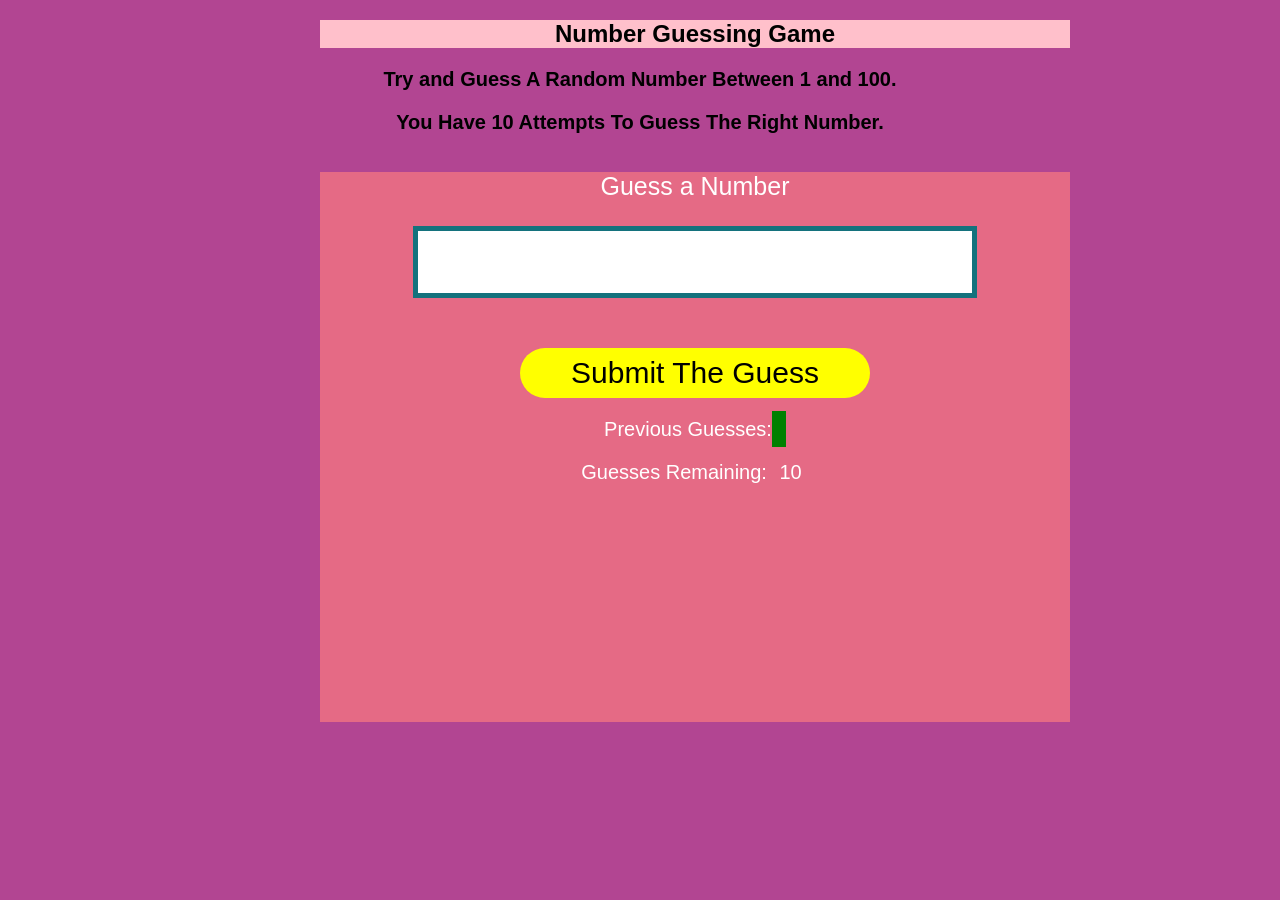
<file: index.html>
<!DOCTYPE html>
<html lang="en">
<head>
    <meta charset="UTF-8">
    <meta name="viewport" content="width=device-width, initial-scale=1.0">
    <link rel="stylesheet" href="style.css">
    <title>Number Guessing Game</title>
</head>
<body>
    <h2>Number Guessing Game</h2>
    <p><b>Try and Guess A Random Number Between 1 and 100.</b></p>
    <p><b>You Have 10 Attempts To Guess The Right Number.</b></p>
    <br>
    <div id="wrapper" >
        <form class="form">
            <label> Guess a Number</label>
            <input type="text" id="guessField" class="guessField">
            <input type="submit" id="subt" value="Submit The Guess" class="guessSubmit">
        </form>
        <div class="resultParas">
            <p>Previous Guesses: <span class="guesses"></span></p>
            <p>Guesses Remaining: <span class="lastResult">10</span></p>
            <p class="lowOrHi"></p><br><br>
        </div>
    </div>
    <script src="script.js"></script>
</body>
</html>
</file>
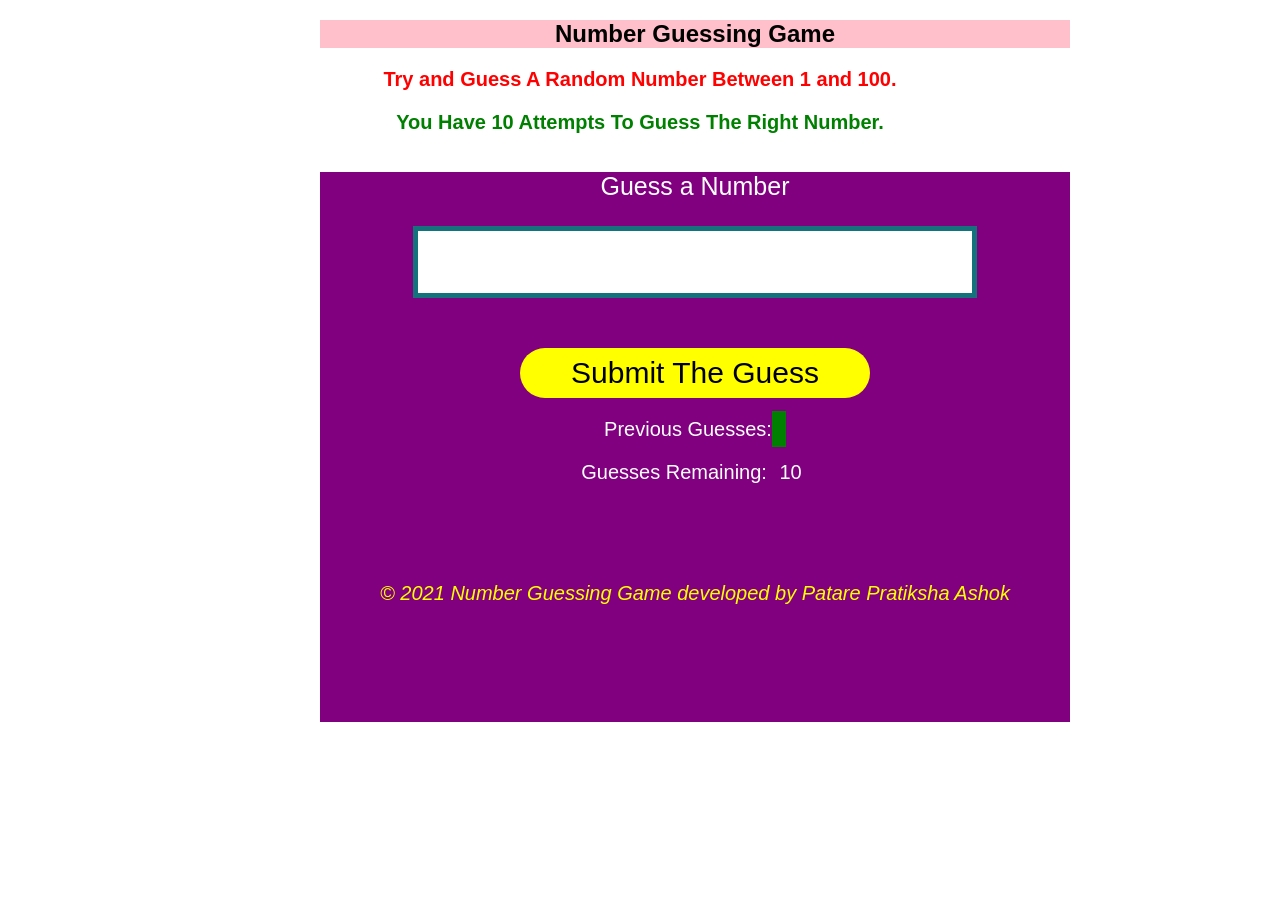
<file: NumberGuessingGame.html>
<!DOCTYPE html>
<html lang="en">
<head>
<title>Number Guessing Game</title>
</head>
<style type="text/css">
    html {
    font-family: sans-serif;
}

body {
    width: 50%;
    max-width: 750px;
    min-width: 480px;
    margin: 0 auto;
}

.lastResult {
    color: white;
    padding: 7px;
}

.guesses {
    color: white;
    padding: 7px;
}

button {
    background-color: pink;
    color: #fff;
    width: 250px;
    height: 50px;
    border-radius: 25px;
    font-size: 30px;
    border-style: none;
    margin-top: 30px;
}

#subt {
    background-color: yellow;
    color: #000;
    width: 350px;
    height: 50px;
    border-radius: 25px;
    font-size: 30px;
    border-style: none;
    margin-top: 50px;
}

#guessField {
    color: #000;
    width: 550px;
    height: 60px;
    border-style: none;
    margin-top: 25px;
    font-size: 20px;
    border: 5px solid #14727d;
    text-align: center;
}

#guess {
    font-size: 55px;
    margin-top: 120px;
    color: #fff;
}

.guesses {
    background-color: green;
}

#wrapper {
    box-sizing: border-box;
    text-align: center;
    width: 750px;
    height: 550px;
    background-color:purple;
    color: #fff;
    font-size: 25px;
}

h2 {
    background-color: pink;
    color: black;
    text-align: center;
    width: 750px;
}

p {
    font-size: 20px;
    text-align: center;
}
</style>
<body>
    <h2>Number Guessing Game</h2>
   <font color="red"> <p ><b>Try and Guess A Random Number Between 1 and 100.</p></font></b>
    <font color="green"><b><p>You Have 10 Attempts To Guess The Right Number.</p></font></b>
    </br>
    <div id="wrapper">
        <form class="form">
            <label> Guess a Number</label>
            <input type="text" id="guessField" class="guessField">
            <input type="submit" id="subt" value="Submit The Guess" class="guessSubmit">
        </form>

        <div class="resultParas">
            <p >Previous Guesses: <span class="guesses"></span></p>
            <p >Guesses Remaining: <span class="lastResult">10</span></p>
            <p class="lowOrHi"></p><br><br>
            <div class="copy-right"> 
        <div class="container">
         <font color="yellow"><p><i>© 2021 Number Guessing Game developed by Patare Pratiksha Ashok</p></i>
    </div> 
        </div>
    </div>

    <script>
        //Generate a random number between 1 and 500
let randomNumber = parseInt((Math.random()*100)+1);
const submit = document.querySelector('#subt');
const userInput = document.querySelector('#guessField');
const guessSlot = document.querySelector('.guesses');
const remaining = document.querySelector('.lastResult');
const startOver = document.querySelector('.resultParas');
const lowOrHi = document.querySelector('.lowOrHi');
const p = document.createElement('p');
let previousGuesses = [];
let numGuesses = 1;
let playGame = true;

if (playGame){
    subt.addEventListener('click', function(e){
        e.preventDefault();
        //Grab guess from user
        const guess = parseInt(userInput.value);
        validateGuess(guess);
    });
}

function validateGuess(guess){
    if (isNaN(guess)){
        alert('Please Enter a Valid Number');
    } else if (guess < 1) {
        alert('Please Enter a Number Greater Than 1!');
    } else if (guess > 100){
        alert('Please Enter a Number Less Than 100!')
    } else {
        //Keep record of number of attempted guesses
        previousGuesses.push(guess);
        //Check to see if game is over
        if (numGuesses === 11){
            displayGuesses(guess);
            displayMessage(`Game Over! Number was ${randomNumber}`);
            endGame();
        } else {
        //Display previous guessed numbers
        displayGuesses(guess);
        //Check guess and display if wrong
        checkGuess(guess);
        }
    }
}

function checkGuess(guess){
    //Display clue if guess is too high or too low
    if (guess === randomNumber){
        displayMessage(`Congratulations !!! You Have Guessed Correctly`);
        endGame();
    } else if (guess < randomNumber) {
        displayMessage(` Your Guess Is Too low! Try again!`);
    } else if (guess > randomNumber) {
        displayMessage(`Your Guess Is Too High! Try again!`);
    }
}

function displayGuesses(guess){
    userInput.value = '';
    guessSlot.innerHTML += `${guess}  `;
    numGuesses++
    remaining.innerHTML = `${11 - numGuesses}  `;
}

function displayMessage(message){
        lowOrHi.innerHTML = `<h1>${message}</h1>`
}

function endGame(){
    //Clear user input
    userInput.value = '';
    //Disable user input button
    userInput.setAttribute('disabled', '');
    //Display Start new Game Button
          p.classList.add('button');
          p.innerHTML = `<h1 id="newGame">Start New Game</h1>`
    startOver.appendChild(p);
    playGame = false;
    newGame();
}

function newGame(){
    const newGameButton = document.querySelector('#newGame');
    newGameButton.addEventListener('click', function(){
        //Pick a new random number
        randomNumber = parseInt((Math.random()*100)+1);
        previousGuesses = [];
        numGuesses = 1;
        guessSlot.innerHTML = '';
        lowOrHi.innerHTML = '';
        remaining.innerHTML = `${11 - numGuesses}  `;
        userInput.removeAttribute('disabled');
        startOver.removeChild(p);
        playGame = true;
    })
}
    </script>
</body>
</html>
</file>
<file: style.css>
html {
    font-family: sans-serif;
    background-color:#B24592;
}

body {
    width: 50%;
    max-width: 750px;
    min-width: 480px;
    margin: 0 auto;
}

.lastResult {
    color: white;
    padding: 7px;
}

.guesses {
    color: white;
    padding: 7px;
}

button {
    background-color: pink;
    color: #fff;
    width: 250px;
    height: 50px;
    border-radius: 25px;
    font-size: 30px;
    border-style: none;
    margin-top: 30px;
}

#subt {
    background-color: yellow;
    color: #000;
    width: 350px;
    height: 50px;
    border-radius: 25px;
    font-size: 30px;
    border-style: none;
    margin-top: 50px;
}

#guessField {
    color: #000;
    width: 550px;
    height: 60px;
    border-style: none;
    margin-top: 25px;
    font-size: 20px;
    border: 5px solid #14727d;
    text-align: center;
}

#guess {
    font-size: 55px;
    margin-top: 120px;
    color: #fff;
}

.guesses {
    background-color: green;
}

#wrapper {
    box-sizing: border-box;
    text-align: center;
    width: 750px;
    height: 550px;
    background-color:rgb(229, 106, 133);
    color: #fff;
    font-size: 25px;
}

h2 {
    background-color: pink;
    color: black;
    text-align: center;
    width: 750px;
}

p {
    font-size: 20px;
    text-align: center;
}
</file>
